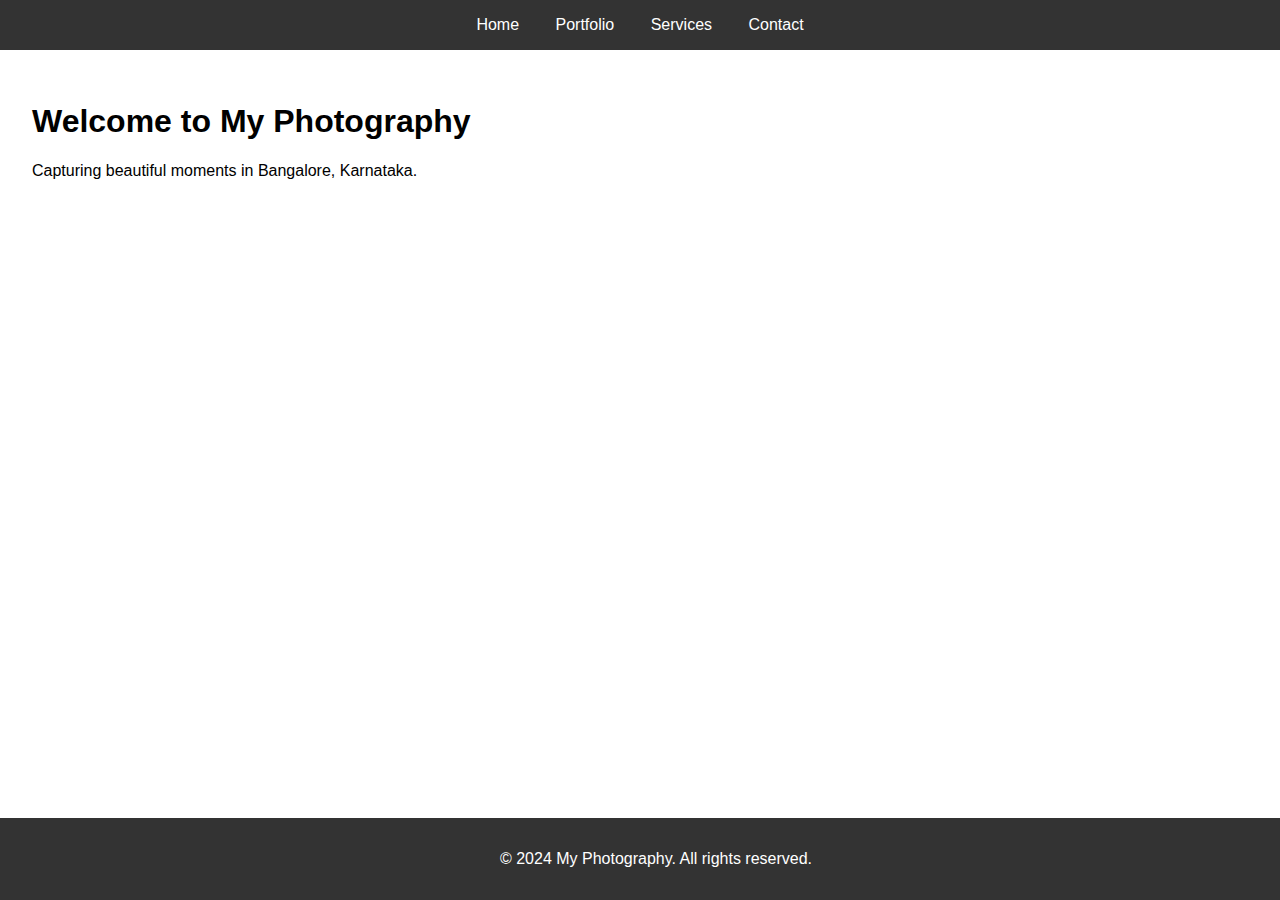
<file: index.html>
<!DOCTYPE html>
<html lang="en">
<head>
    <meta charset="UTF-8">
    <meta name="viewport" content="width=device-width, initial-scale=1.0">
    <meta name="description" content="Professional wedding photography services in Bangalore, Karnataka. Capture your special moments with us.">
    <meta name="keywords" content="photographysite3.netlify.app, savan naik, savan naik wedding photography, savan naik photographysite3.netlify.app, wedding photography, Bangalore wedding photographer, Karnataka wedding photography Bangalore, unique photography">
    <meta name="robots" content="index, follow">
    <meta property="og:title" content="Home | My Photography">
    <meta property="og:description" content="Professional wedding photography services in Bangalore, Karnataka. Capture your special moments with us.">
    <meta property="og:image" content="images/portfolio/cover.jpg">
    <meta property="og:url" content="https://photographysite3.netlify.app">
    <meta property="og:type" content="website">
    <title>Home - Beautiful Wedding Photography</title>
    <link rel="stylesheet" href="css/styles.css">
    <link rel="canonical" href="https://photographysite3.netlify.app">
    <meta name="author" content="savan naik">
    <meta name="copyright" content="savan naik">
    <meta name="owner" content="savan naik Photography">
</head>
<body>
    <header>
        <nav>
            <a href="index.html">Home</a>
            <a href="portfolio.html">Portfolio</a>
            <a href="services.html">Services</a>
            <a href="contact.html">Contact</a>
        </nav>
    </header>
    <main>
        <h1>Welcome to My Photography</h1>
        <p>Capturing beautiful moments in Bangalore, Karnataka.</p>
    </main>
    <footer>
        <p>&copy; 2024 My Photography. All rights reserved.</p>
    </footer>
    <script src="js/scripts.js"></script>
</body>
</html>
</file>
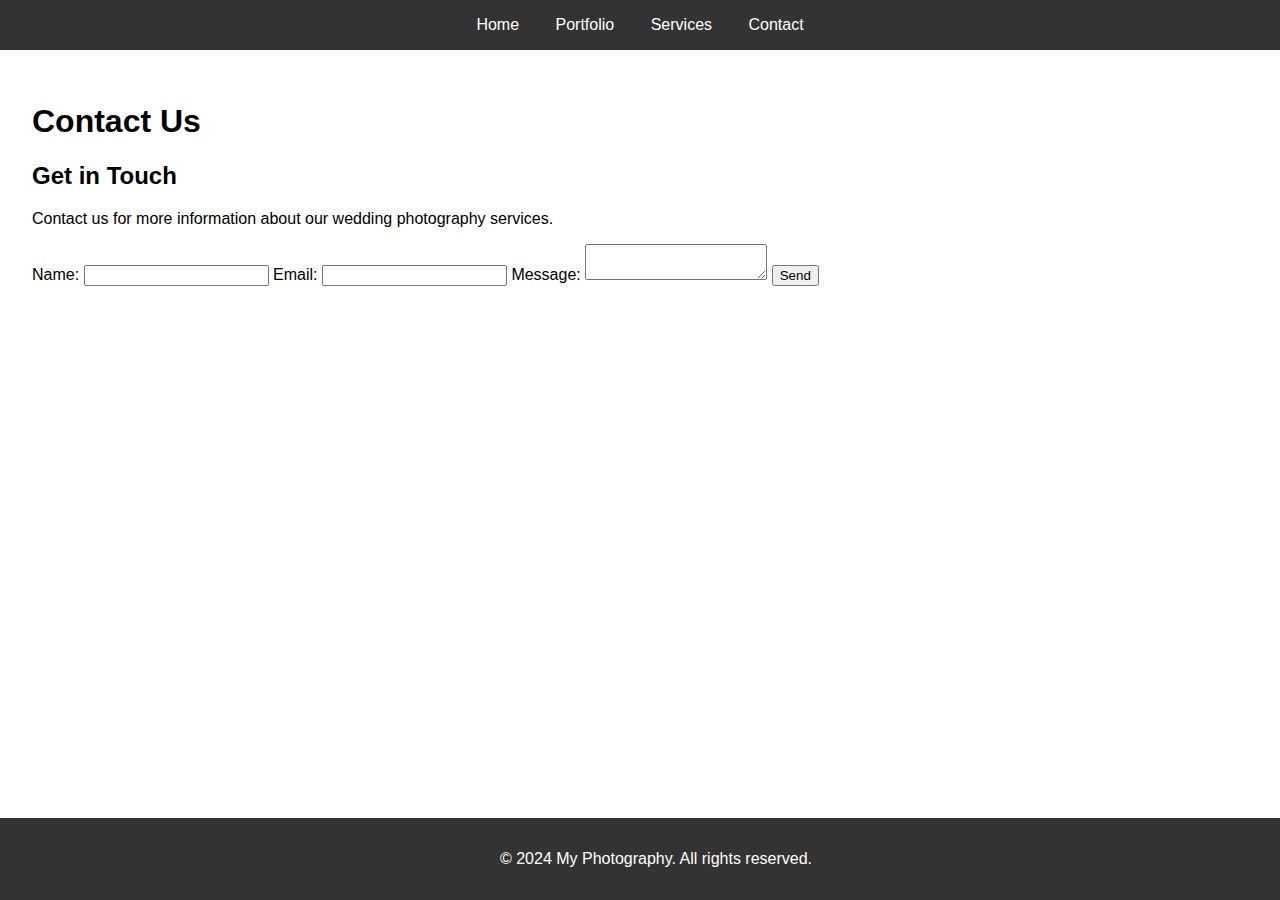
<file: contact.html>
<!DOCTYPE html>
<html lang="en">
<head>
    <meta charset="UTF-8">
    <meta name="viewport" content="width=device-width, initial-scale=1.0">
    <meta name="description" content="Get in touch with us for your wedding photography needs. Contact us via phone, email, or our contact form.">
    <meta name="keywords" content="photographysite3.netlify.app, savan naik, savan naik wedding photography, savan naik photographysite3.netlify.app, contact wedding photographer, contact us, Bangalore wedding photography">
    <meta name="robots" content="index, follow">
    <meta property="og:title" content="Contact | My Photography">
    <meta property="og:description" content="Get in touch with us for your wedding photography needs. Contact us via phone, email, or our contact form.">
    <meta property="og:image" content="images/portfolio/cover.jpg">
    <meta property="og:url" content="https://photographysite3.netlify.app/contact.html">
    <meta property="og:type" content="website">
    <title>Contact | My Photography</title>
    <link rel="stylesheet" href="css/styles.css">
    <link rel="canonical" href="https://photographysite3.netlify.app/contact.html">
    <meta name="author" content="savan naik">
    <meta name="copyright" content="savan naik">
    <meta name="owner" content="savan naik Photography">
</head>
<body>
    <header>
        <nav>
            <a href="index.html">Home</a>
            <a href="portfolio.html">Portfolio</a>
            <a href="services.html">Services</a>
            <a href="contact.html">Contact</a>
        </nav>
    </header>
    <main>
        <h1>Contact Us</h1>
        <section>
            <h2>Get in Touch</h2>
            <p>Contact us for more information about our wedding photography services.</p>
            <form action="submit_form.php" method="POST">
                <label for="name">Name:</label>
                <input type="text" id="name" name="name" required>
                <label for="email">Email:</label>
                <input type="email" id="email" name="email" required>
                <label for="message">Message:</label>
                <textarea id="message" name="message" required></textarea>
                <button type="submit">Send</button>
            </form>
        </section>
    </main>
    <footer>
        <p>&copy; 2024 My Photography. All rights reserved.</p>
    </footer>
    <script src="js/scripts.js"></script>
</body>
</html>
</file>
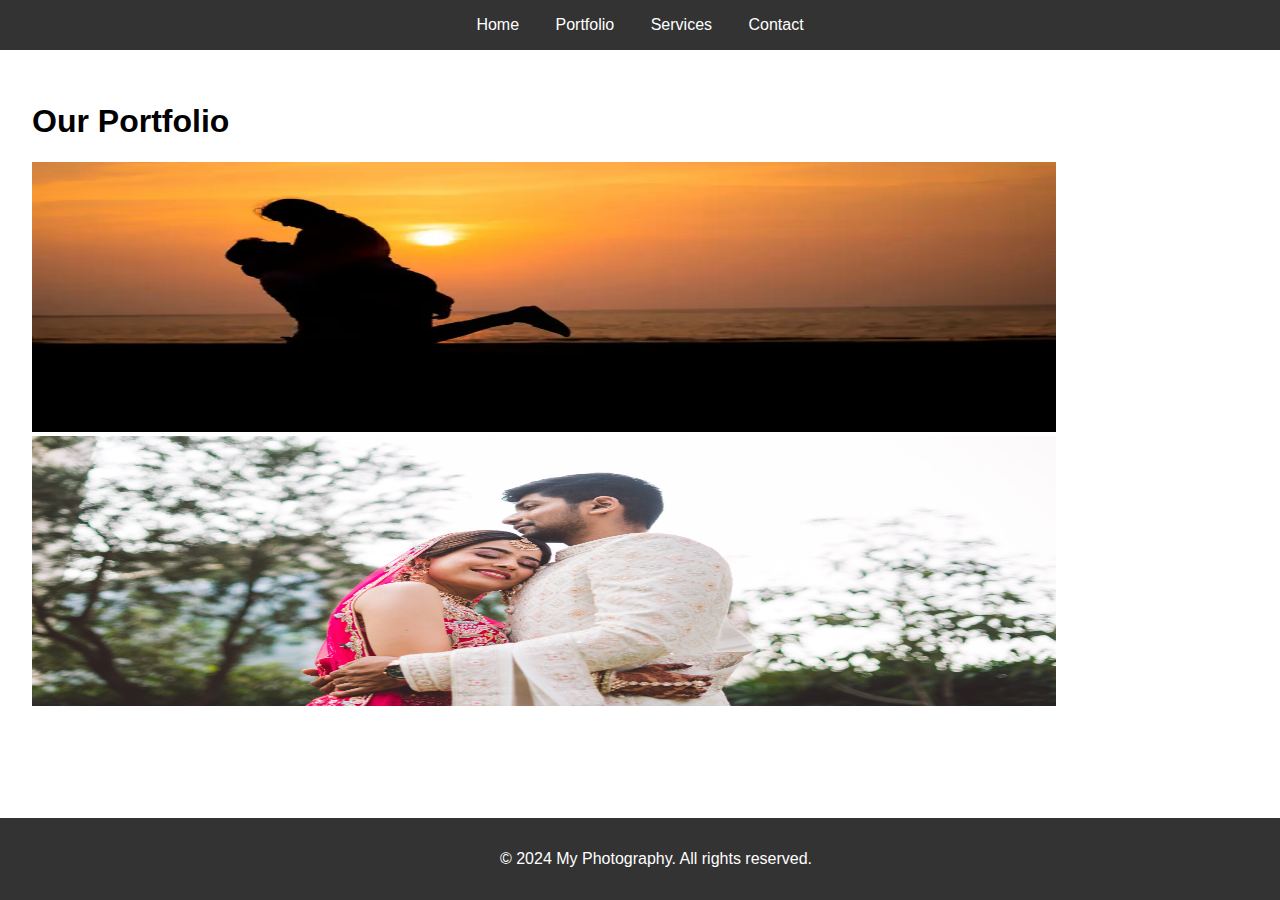
<file: portfolio.html>
<!DOCTYPE html>
<html lang="en">
<head>
    <meta charset="UTF-8">
    <meta name="viewport" content="width=device-width, initial-scale=1.0">
    <meta name="description" content="Browse our wedding photography portfolio. See our recent work and beautiful wedding moments captured.">
    <meta name="keywords" content="photographysite3.netlify.app, savan naik, savan naik wedding photography, savan naik photographysite3.netlify.app, wedding photography portfolio, wedding photos, Bangalore wedding photography">
    <meta name="robots" content="index, follow">
    <meta property="og:title" content="Portfolio | My Photography">
    <meta property="og:description" content="Browse our wedding photography portfolio. See our recent work and beautiful wedding moments captured.">
    <meta property="og:image" content="images/portfolio/cover.jpg">
    <meta property="og:url" content="https://photographysite3.netlify.app/portfolio.html">
    <meta property="og:type" content="website">
    <title>Portfolio | My Photography</title>
    <link rel="stylesheet" href="css/styles.css">
    <link rel="canonical" href="https://photographysite3.netlify.app/portfolio.html">
    <meta name="author" content="savan naik">
    <meta name="copyright" content="savan naik">
    <meta name="owner" content="savan naik Photography">
</head>
<body>
    <header>
        <nav>
            <a href="index.html">Home</a>
            <a href="portfolio.html">Portfolio</a>
            <a href="services.html">Services</a>
            <a href="contact.html">Contact</a>
        </nav>
    </header>
    <main>
        <h1>Our Portfolio</h1>
        <div class="gallery">
            <img id="pic" src="images/portfolio/IMG_5681-1024x682.webp" alt="Bride and groom at sunset in Bangalore, Karnataka ">
            <img id="pic"src="images/portfolio/WK35053-scaled.jpg" alt="Wedding ceremony at Mumbai, Bangalore, Karnataka">
            <!-- More images -->
        </div>
    </main>
    <footer>
        <p>&copy; 2024 My Photography. All rights reserved.</p>
    </footer>
    <script src="js/scripts.js"></script>
</body>
</html>
</file>
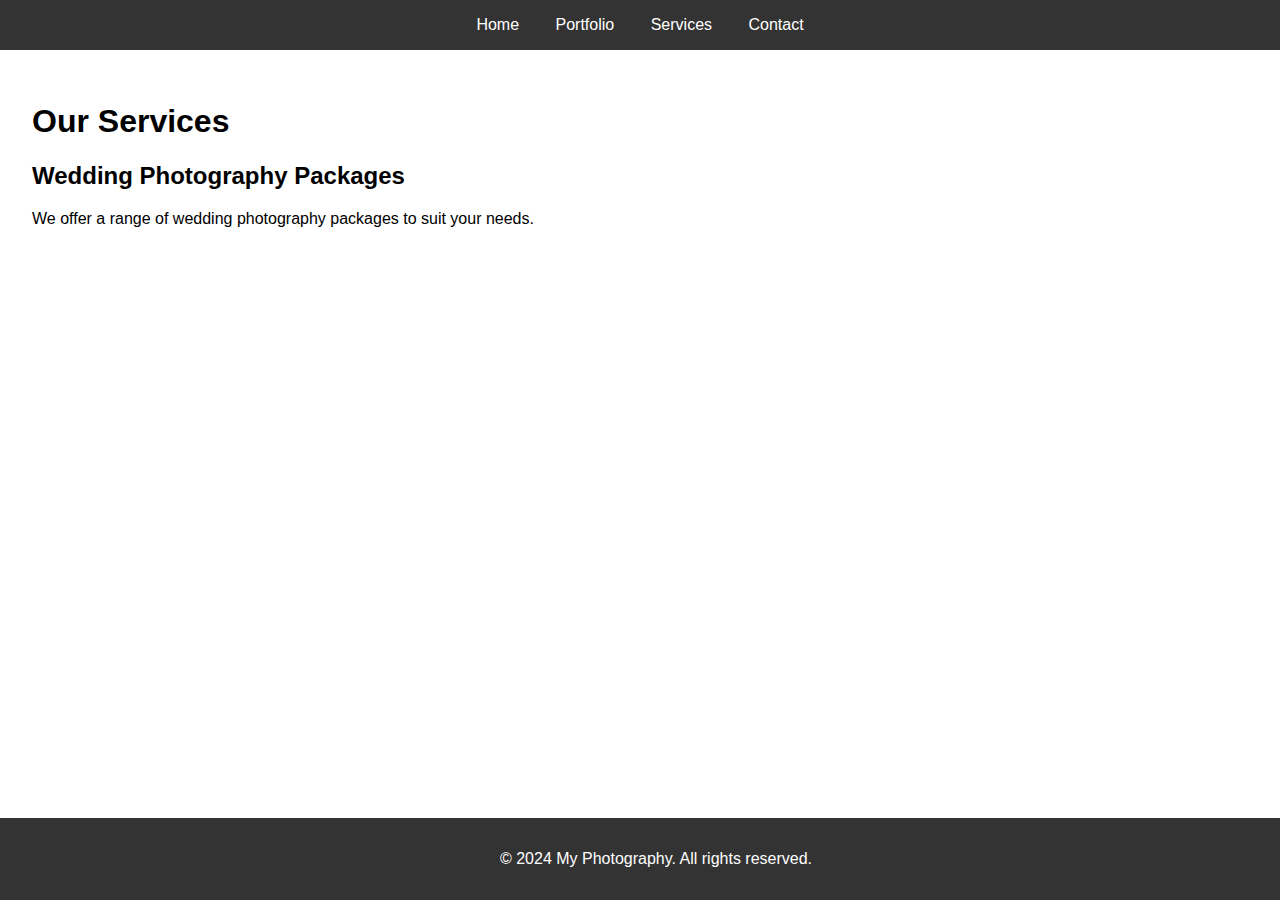
<file: services.html>
<!DOCTYPE html>
<html lang="en">
<head>
    <meta charset="UTF-8">
    <meta name="viewport" content="width=device-width, initial-scale=1.0">
    <meta name="description" content="Discover our wedding photography packages and services tailored to your needs.">
    <meta name="keywords" content="photographysite3.netlify.app, savan naik, savan naik wedding photography, savan naik photographysite3.netlify.app, wedding photography services, wedding packages, Bangalore wedding photography">
    <meta name="robots" content="index, follow">
    <meta property="og:title" content="Services | My Photography">
    <meta property="og:description" content="Discover our wedding photography packages and services tailored to your needs.">
    <meta property="og:image" content="images/portfolio/cover.jpg">
    <meta property="og:url" content="https://photographysite3.netlify.app/services.html">
    <meta property="og:type" content="website">
    <title>Services | My Photography</title>
    <link rel="stylesheet" href="css/styles.css">
    <link rel="canonical" href="https://photographysite3.netlify.app/services.html">
    <meta name="author" content="savan naik">
    <meta name="copyright" content="savan naik">
    <meta name="owner" content="savan naik Photography">
</head>
<body>
    <header>
        <nav>
            <a href="index.html">Home</a>
            <a href="portfolio.html">Portfolio</a>
            <a href="services.html">Services</a>
            <a href="contact.html">Contact</a>
        </nav>
    </header>
    <main>
        <h1>Our Services</h1>
        <section>
            <h2>Wedding Photography Packages</h2>
            <p>We offer a range of wedding photography packages to suit your needs.</p>
            <!-- Details of services -->
        </section>
    </main>
    <footer>
        <p>&copy; 2024 My Photography. All rights reserved.</p>
    </footer>
    <script src="js/scripts.js"></script>
</body>
</html>
</file>
<file: css/styles.css>
/* styles.css */
body {
    font-family: Arial, sans-serif;
    margin: 0;
    padding: 0;
}

header {
    background-color: #333;
    color: #fff;
    padding: 1em;
    text-align: center;
}

nav a {
    color: #fff;
    margin: 0 1em;
    text-decoration: none;
}
#pic{
  width:80vw;
  height: 30vh;
}

main {
    padding: 2em;
}

footer {
    background-color: #333;
    color: #fff;
    padding: 1em;
    text-align: center;
    position: fixed;
    width: 100%;
    bottom: 0;
}
</file>
